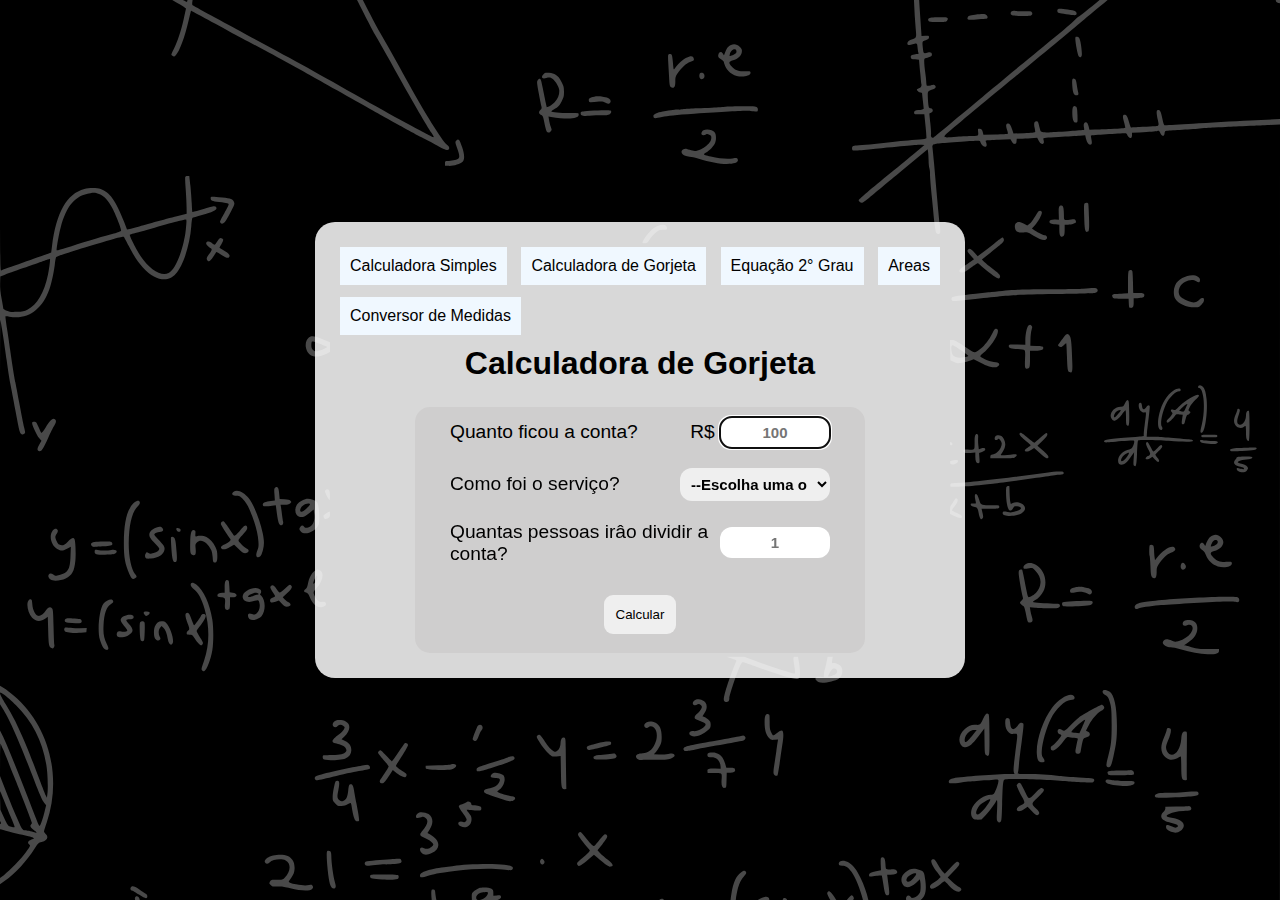
<file: assets/pages/gorjeta.html>
<!DOCTYPE html>
<html lang="pt-BR">

<head>
    <meta charset="UTF-8">
    <meta http-equiv="X-UA-Compatible" content="IE=edge">
    <meta name="viewport" content="width=device-width, initial-scale=1.0">
    <link rel="stylesheet" href="../css/header.css">
    <link rel="stylesheet" href="../css/gorjeta.css">
    <script type="text/javascript" src="../js/gorjeta.js" defer></script>
    <style>
        input::-webkit-outer-spin-button,
        input::-webkit-inner-spin-button {
            -webkit-appearance: none;
            margin: 0;
        }

        input[type="number"] {
            -moz-appearance: textfield;
        }
    </style>
    <title>Calculadora de Gorjeta</title>

</head>

<body>

    <div id="container">
        <div class="header">
            <nav>
                <ul>
                    <li><a href="../../index.html">Calculadora Simples</a></li>
                    <li><a href="#container">Calculadora de Gorjeta</a></li>
                    <li><a href="../pages/equa-2-grau.html">Equação 2° Grau</a></li>
                    <li class="header-areas"><a href="#">Areas</a>
                        <ul>
                            <li><a href="assets/pages/areas/A-quadrado.html">Quadrado</a></li>
                            <li><a href="assets/pages/areas/A-triangulo.html">Triângulo</a></li>
                            <li><a href="assets/pages/areas/A-circulo.html">Círculo</a></li>
                            <li><a href="assets/pages/areas/A-trapezio.html">Trapézio</a></li>
                            <li><a href="assets/pages/areas/circunferencia.html">Circunferência</a></li>
                        </ul>
                    </li>
                    <li><a href="../pages/convert-medida.html">Conversor de Medidas</a></li>
                </ul>
            </nav>
        </div>        
            <h1 class="title">Calculadora de Gorjeta</h1>

        <div class="box-gorjeta">
            <form id="form" class="form">
                <div class="box-inputs">

                    <label for="vlconta">
                        <p>Quanto ficou a conta?</p>
                    </label>
                    <p>
                        R$ <input type="number" placeholder="100" name="vlconta" id="vlconta" class="forminput" autofocus required>
                        </input>
                    </p>
                </div>
                
                <div class="box-inputs">
                    <label for="satisfacao">
                        <p>Como foi o serviço?</p>
                    </label>
                    <p>
                        <select name="satisfacao" id="satisfacao" class="formselect" required>
                            <option disabled selected value="-1">--Escolha uma opção --</option>
                            <option value="0.15">15% - Muito bom</option>
                            <option value="0.1">10% - Bom</option>
                            <option value="0.05">5% - Ruim</option>
                            <option value="0.00">0% - Péssimo</option>
                        </select>
                    </p>
                </div>
             
                <div class="box-inputs">
                    <label for="pessoas">
                        <p>Quantas pessoas irâo dividir a conta?</p>
                    </label>
                    <p>
                        <input type="number" placeholder="1" name="pessoas" id="numpessoas" class="forminput" required>
                    </p>
                </div>
                <button type="submit" class="calcular">Calcular</button>
            </form>
        </div>
        <div id="gorjeta">
            Gorjeta Total:
            R$<span id="totalgorjeta">0.00</span>
            <span id="txcada">cada</span>
        </div>
    </div>
</body>

</html>
</file>
<file: assets/css/header.css>
*{
    margin: 0;
    padding: 0;
    box-sizing: border-box;
    font-family: Arial, Helvetica, sans-serif;
}
body{
    background-image: url("../imgs/img-fundo.svg");
    background-position: 12%;
    background-size: cover;
    background-repeat: no-repeat;
    display: flex;
    padding: 1.5em;
    height: 100vh;
    align-items: center;
    background-color: #333333e3;
}
#container{
    display: flex;
    margin:  90px auto;
    padding: 25px;
    border-radius: 20px;
    flex-direction: column;
    align-items: center;
    max-width: 650px;
    gap: 10px;
    background-color: rgba(255, 255, 255, 0.849);
}
ul{
    display: flex;
    justify-content: space-between;
    flex-wrap: wrap;
    align-items: center;
    gap: 12px;
}
ul li {
    list-style: none;
    background-color: aliceblue;
}
a{
    display: block;
    width: 100%;
    padding: 10px;
    text-decoration: none;
    color: black;
}
a:active{
    opacity: 0.8;
}
li:hover{
    transform: scale(1.05);
    transition: 0.2s ease-in-out;
}
.header-areas ul{
    display: none;
    position: absolute;
}
.header-areas:hover ul{
    display: block;
}
.header-areas li a{
    color: rgb(9, 9, 9);
}
</file>
<file: assets/css/gorjeta.css>
.box-gorjeta{
    width: 75%;
    padding: .5em;
    background-color: #cfcece;
    color: #000;
    display: flex;
    flex-direction: column;
    border-radius: 15px;
    font-size: 1.2em;
}
form{
    display: flex;
    flex-wrap: wrap;
    gap: 20px;
    justify-content: center;
}
.box-inputs{
    display: flex;
    align-items: center;
    width: 380px;
    justify-content: space-between;
}
input, select{
    width: 110px;
    padding: 7px;
    border-radius: 12px;
    border: none;
    text-align: center;
    font-size: 15px;
    font-weight: bold;
}
select{
    width: 150px;
}
option{
    padding: 9px;
    font-size: 1.1em;   
}
.title{
    text-align: center;
    margin-bottom: 15px;
}

button{
    margin: 10px;
    padding: 12px;
    border: none;
    border-radius: 9px;
    cursor: pointer;
}
button:hover{
    border: #000 1px solid;
    background-color: #fff;
}
#gorjeta{
    background-color: rgba(160, 241, 38, 0.87);
    border: 2px dashed black;
    padding: 7px;
    font-size: 1.2em;    
}
</file>
